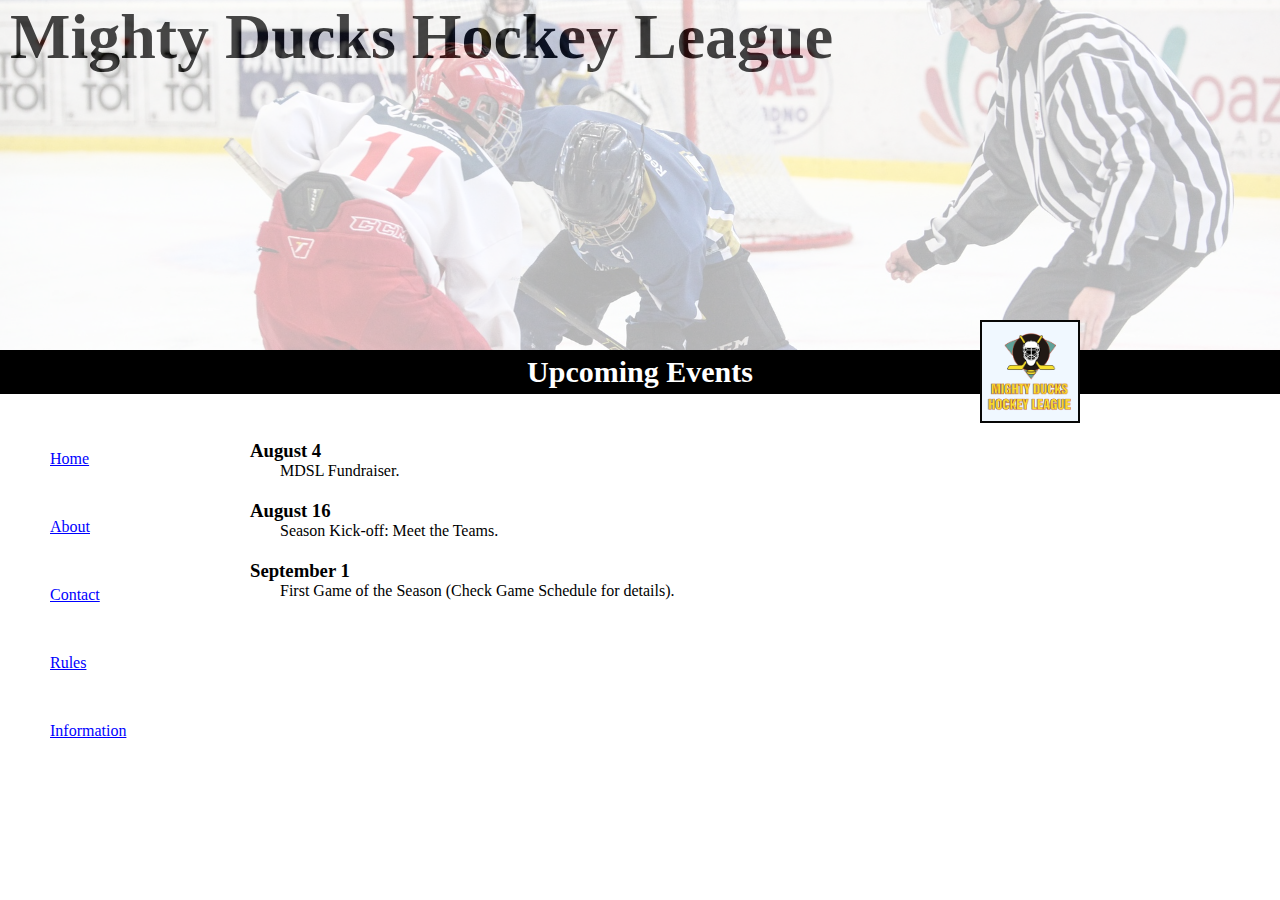
<file: index.html>
<!DOCTYPE html>
<html lang="en">
<!-- head -->

<head>
    <meta charset="UTF-8">
    <meta name="viewport" content="width=device-width, initial-scale=1.0">
    <title>MDHL | Home</title>
    <link rel="shortcut icon" href="./asset/img/Logo-Mighty-ducks-01.ico" type="image/png">
    <!-- CSS Design 1 -->
    <link rel="stylesheet" href="./styles/style.css">
    <!-- CSS Design 2 -->
    <!--   <link rel="stylesheet" href="./styles/style2.css"> -->
</head>
<!-- body -->

<body>
    <!-- header -->
    <header>

        <!-- titulo banner -->
        <h1>Mighty Ducks Hockey League</h1>
        <!-- logo -->
        <img src="./asset/img/Logo-Mighty-ducks-01.png" alt="logo" class="logo">
        <!-- img banner Design 1-->
        <img id="banner" src="./asset/img/design1_image1.jpg" alt="img-banner-uno">
        <!-- img banner Design 2-->
        <img id="banner-dos" src="./asset/img/design1_image2.jpg" alt="img-banner-dos">
        <!-- nav -->
        <nav>
            <a href="#">Home</a>
            <a href="./about.html">About</a>
            <a href="./contact.html">Contact</a>
            <a href="./rules.html">Rules</a>
            <a href="./information.html">Information</a>
        </nav>

    </header>
    <!-- main -->
    <main>
        <div class="contenedor-uno">
            <div class="encabezado">
                <h2>Upcoming Events</h2>
            </div>
            <div class="contenedor-dos">
                <article>
                    <h3>August 4</h3>
                    <p>MDSL Fundraiser.</p>
                </article>
                <article>
                    <h3>August 16</h3>
                    <p>Season Kick-off: Meet the Teams.</p>
                </article>
                <article>
                    <h3>September 1</h3>
                    <p>First Game of the Season (Check Game Schedule for details).</p>
                </article>
            </div>

        </div>
    </main>
    <footer>
    </footer>
</body>

</html>
</file>
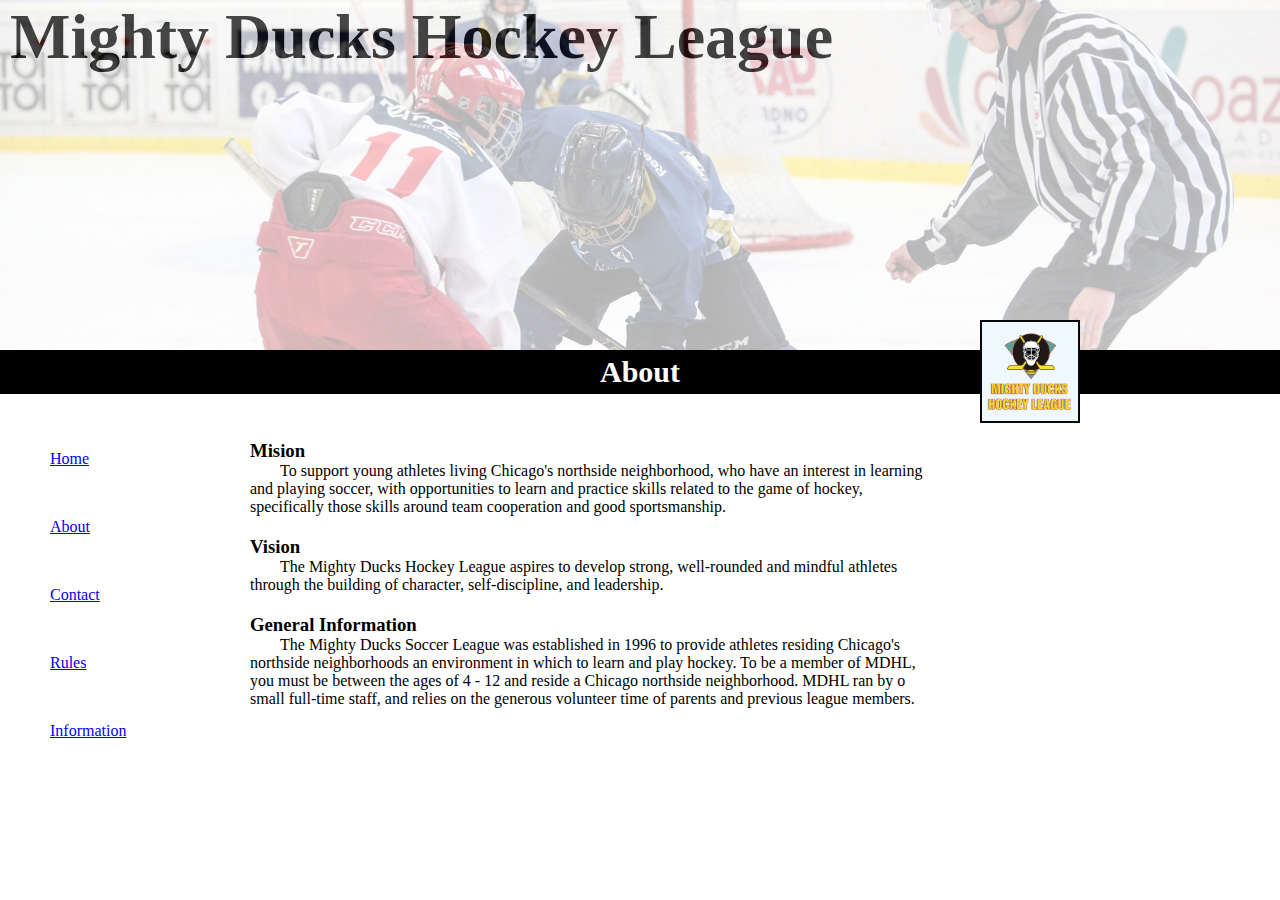
<file: about.html>
<!DOCTYPE html>
<html lang="en">
<!-- head -->

<head>
    <meta charset="UTF-8">
    <meta name="viewport" content="width=device-width, initial-scale=1.0">
    <title>MDHL | Home</title>
    <link rel="shortcut icon" href="./asset/img/Logo-Mighty-ducks-01.ico" type="image/png">
    <!-- CSS Design 1 -->
    <link rel="stylesheet" href="./styles/style.css">
    <!-- CSS Design 2 -->
    <!-- <link rel="stylesheet" href="./styles/style2.css"> -->
</head>
<!-- body -->

<body>
    <!-- header -->
    <header>

        <!-- titulo banner -->
        <h1>Mighty Ducks Hockey League</h1>
        <!-- logo -->
        <img src="./asset/img/Logo-Mighty-ducks-01.png" alt="logo" class="logo">
        <!-- img banner Design 1-->
        <img id="banner" src="./asset/img/design1_image1.jpg" alt="">
        <!-- img banner Design 2-->
        <img id="banner-dos" src="./asset/img/design1_image2.jpg" alt="img-banner-dos">

        <!-- nav -->
        <nav>
            <a href="./index.html">Home</a>
            <a href="#">About</a>
            <a href="./contact.html">Contact</a>
            <a href="./rules.html">Rules</a>
            <a href="./information.html">Information</a>
        </nav>

    </header>
    <!-- main -->
    <main>
        <div class="contenedor-uno">
            <div class="encabezado">
                <h2>About</h2>
            </div>
            <div class="contenedor-dos">
                <article>
                    <h3>Mision</h3>
                    <p>To support young athletes living Chicago's northside neighborhood, who have an interest in
                        learning and playing soccer, with opportunities to learn and practice skills related to the game
                        of hockey,
                        specifically those skills around team cooperation and good sportsmanship.</p>
                </article>
                <article>
                    <h3>Vision</h3>
                    <p>The Mighty Ducks Hockey League aspires to develop strong, well-rounded and mindful athletes
                        through the building of character, self-discipline, and leadership.</p>
                </article>
                <article>
                    <h3>General Information</h3>
                    <p>The Mighty Ducks Soccer League was established in 1996 to provide athletes residing Chicago's
                        northside
                        neighborhoods an environment in which to learn and play hockey. To be a member of MDHL, you must
                        be
                        between the ages of 4 - 12 and reside a Chicago northside neighborhood. MDHL ran by o small
                        full-time
                        staff, and relies on the generous volunteer time of parents and previous league members.</p>
                </article>
            </div>

        </div>
    </main>
    <footer>
    </footer>
</body>

</html>
</file>
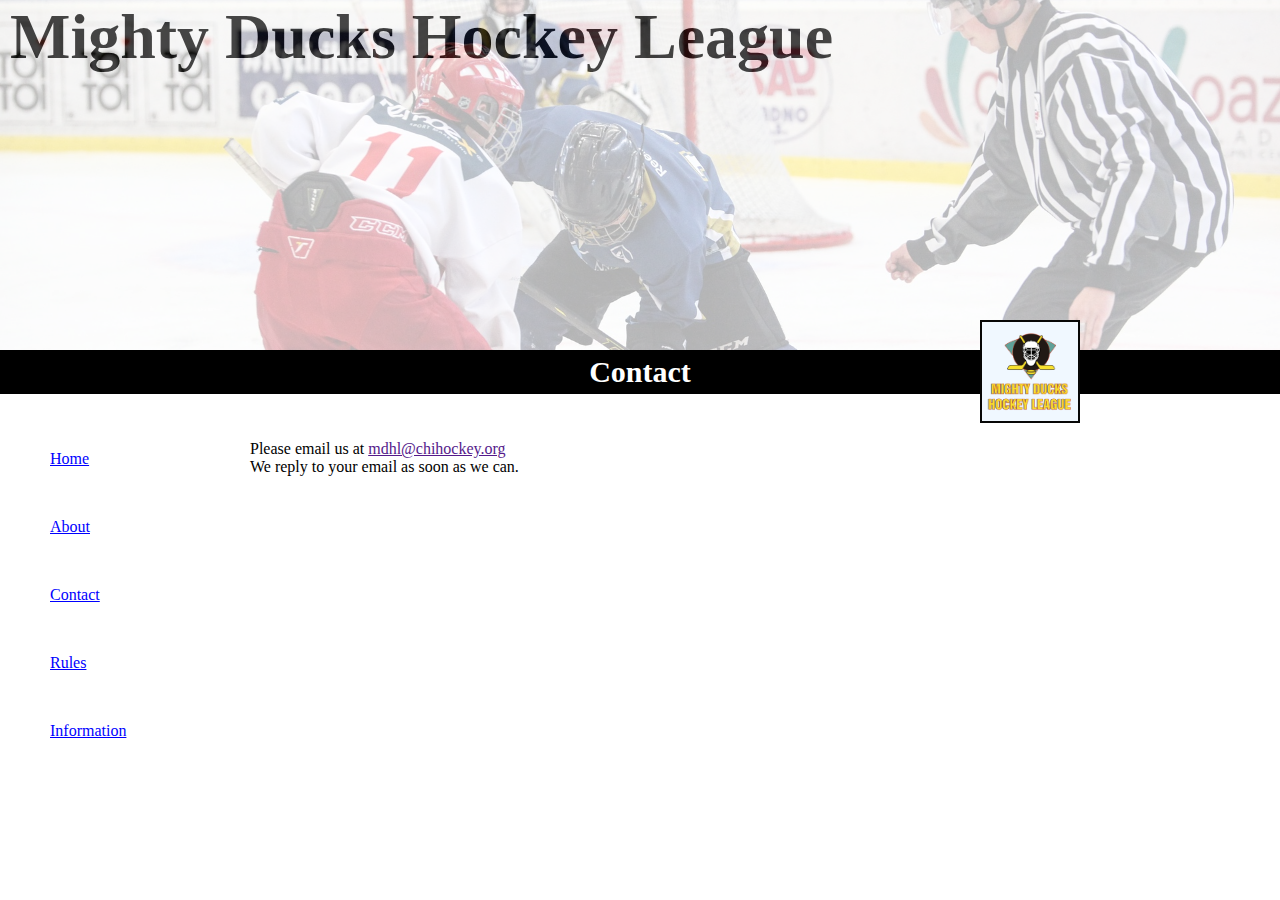
<file: contact.html>
<!DOCTYPE html>
<html lang="en">
<!-- head -->

<head>
    <meta charset="UTF-8">
    <meta name="viewport" content="width=device-width, initial-scale=1.0">
    <title>MDHL | Contact</title>
    <link rel="shortcut icon" href="./asset/img/Logo-Mighty-ducks-01.ico" type="image/png">
    <!-- CSS Design 1 -->
    <link rel="stylesheet" href="./styles/style.css">
    <!-- CSS Design 2 -->
    <!-- <link rel="stylesheet" href="./styles/style2.css"> -->
</head>
<!-- body -->

<body>
    <!-- header -->
    <header>

        <!-- titulo banner -->
        <h1>Mighty Ducks Hockey League</h1>
        <!-- logo -->
        <img src="./asset/img/Logo-Mighty-ducks-01.png" alt="logo" class="logo">
        <!-- img banner Design 1-->
        <img id="banner" src="./asset/img/design1_image1.jpg" alt="">
        <!-- img banner Design 2-->
        <img id="banner-dos" src="./asset/img/design1_image2.jpg" alt="img-banner-dos">

        <!-- nav -->
        <nav>
            <a href="./index.html">Home</a>
            <a href="./about.html">About</a>
            <a href="#">Contact</a>
            <a href="./rules.html">Rules</a>
            <a href="./information.html">Information</a>
        </nav>

    </header>
    <!-- main -->
    <main>
        <div class="contenedor-uno">
            <div class="encabezado">
                <h2>Contact</h2>
            </div>
            <div class="contenedor-dos">
                <p>Please email us at <a href="" target="_blank">mdhl@chihockey.org</a></p>
                <p>We reply to your email as soon as we can.
            </div>
        </div>
    </main>
    <footer>
    </footer>
</body>

</html>
</file>
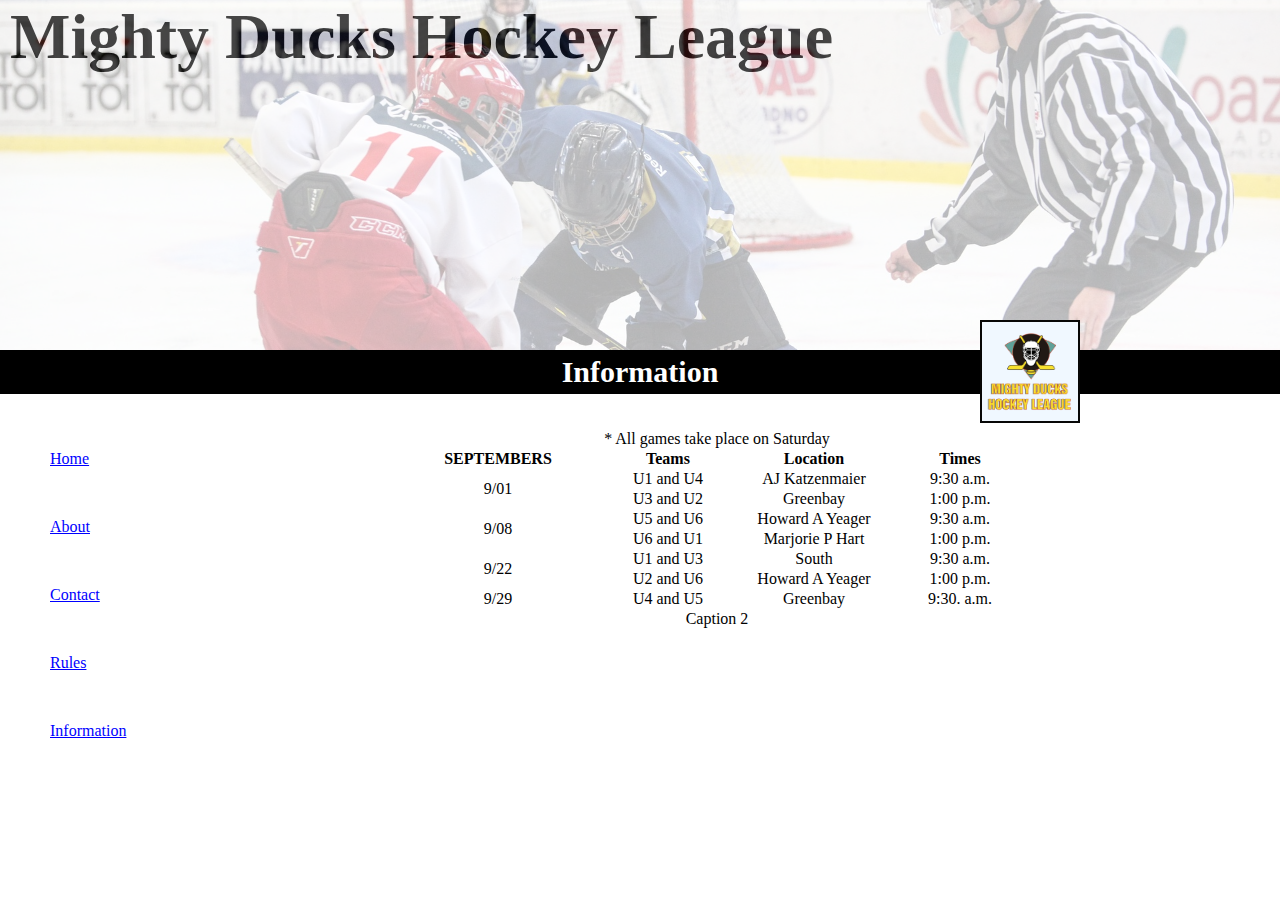
<file: information.html>
<!DOCTYPE html>
<html lang="en">
<!-- head -->

<head>
    <meta charset="UTF-8">
    <meta name="viewport" content="width=device-width, initial-scale=1.0">
    <title>MDHL | Information</title>
    <link rel="shortcut icon" href="./asset/img/Logo-Mighty-ducks-01.ico" type="image/png">
    <!-- CSS Design 1 -->
    <link rel="stylesheet" href="./styles/style.css">
    <!-- CSS Design 2 -->
    <!--   <link rel="stylesheet" href="./styles/style2.css"> -->
</head>
<!-- body -->

<body>
    <!-- header -->
    <header>

        <!-- titulo banner -->
        <h1>Mighty Ducks Hockey League</h1>
        <!-- logo -->
        <img src="./asset/img/Logo-Mighty-ducks-01.png" alt="logo" class="logo">
        <!-- img banner Design 1-->
        <img id="banner" src="./asset/img/design1_image1.jpg" alt="img-banner-uno">
        <!-- img banner Design 2-->
        <img id="banner-dos" src="./asset/img/design1_image2.jpg" alt="img-banner-dos">
        <!-- nav -->
        <nav>
            <a href="./index.html">Home</a>
            <a href="./about.html">About</a>
            <a href="./contact.html">Contact</a>
            <a href="./rules.html">Rules</a>
            <a href="#">Information</a>
        </nav>

    </header>
    <!-- main -->
    <main>
        <div class="contenedor-uno">
            <div class="encabezado">
                <h2>Information</h2>
            </div>
            <div class="contenedor-tabla">
                <table>
                    <caption class="caption1">* All games take place on Saturday</caption>
                    <caption class="caption2">Caption 2</caption>
                    <colgroup>
                        <col span="1" class="descripcion">
                        <col span="3" class="detalles">
                        
                    </colgroup>
                    <thead>
                        <tr>
                            <th rowspan="2">SEPTEMBERS</th>
                            <th rowspan="2">Teams</th>
                            <th rowspan="2">Location</th>
                            <th rowspan="2">Times</th>
                            
                        </tr>
                        
                    </thead>
                    <tbody>
                        <tr>
                            <td rowspan="2">9/01</td>
                            <td>U1 and U4</td>
                            <td>AJ Katzenmaier</td>
                            <td>9:30 a.m.</td>
                            
                        </tr>
                        <tr>
                            <td>U3 and U2</td>
                            <td>Greenbay</td>
                            <td>1:00 p.m.</td>
                           
                            
                        </tr>
                        <tr>
                            <td rowspan="2">9/08</td>
                            <td>U5 and U6</td>
                            <td>Howard A Yeager</td>
                            <td>9:30 a.m.</td>
                        </tr>
                        <tr>
                            <td>U6 and U1</td>
                            <td>Marjorie P Hart</td>
                            <td>1:00 p.m.</td>
                        </tr> 
                            <tr>
                                <td rowspan="2">9/22</td>
                                <td>U1 and U3</td>
                                <td>South</td>
                                <td>9:30 a.m.</td>
                                
                            </tr>
                            <tr>
                                <td>U2 and U6</td>
                                <td>Howard A Yeager</td>
                                <td>1:00 p.m.</td>
                            </tr> 

                        <tr>
                            <td>9/29</td>
                            <td>U4 and U5</td>
                                <td>Greenbay</td>
                                <td>9:30. a.m.</td>
                            
                        </tr>
                        
                    </tbody>
                    <tfoot>
                       
                    </tfoot>
                </table>
            </div>
            </main>
    <footer>
    </footer>
</body>

</html>
</file>
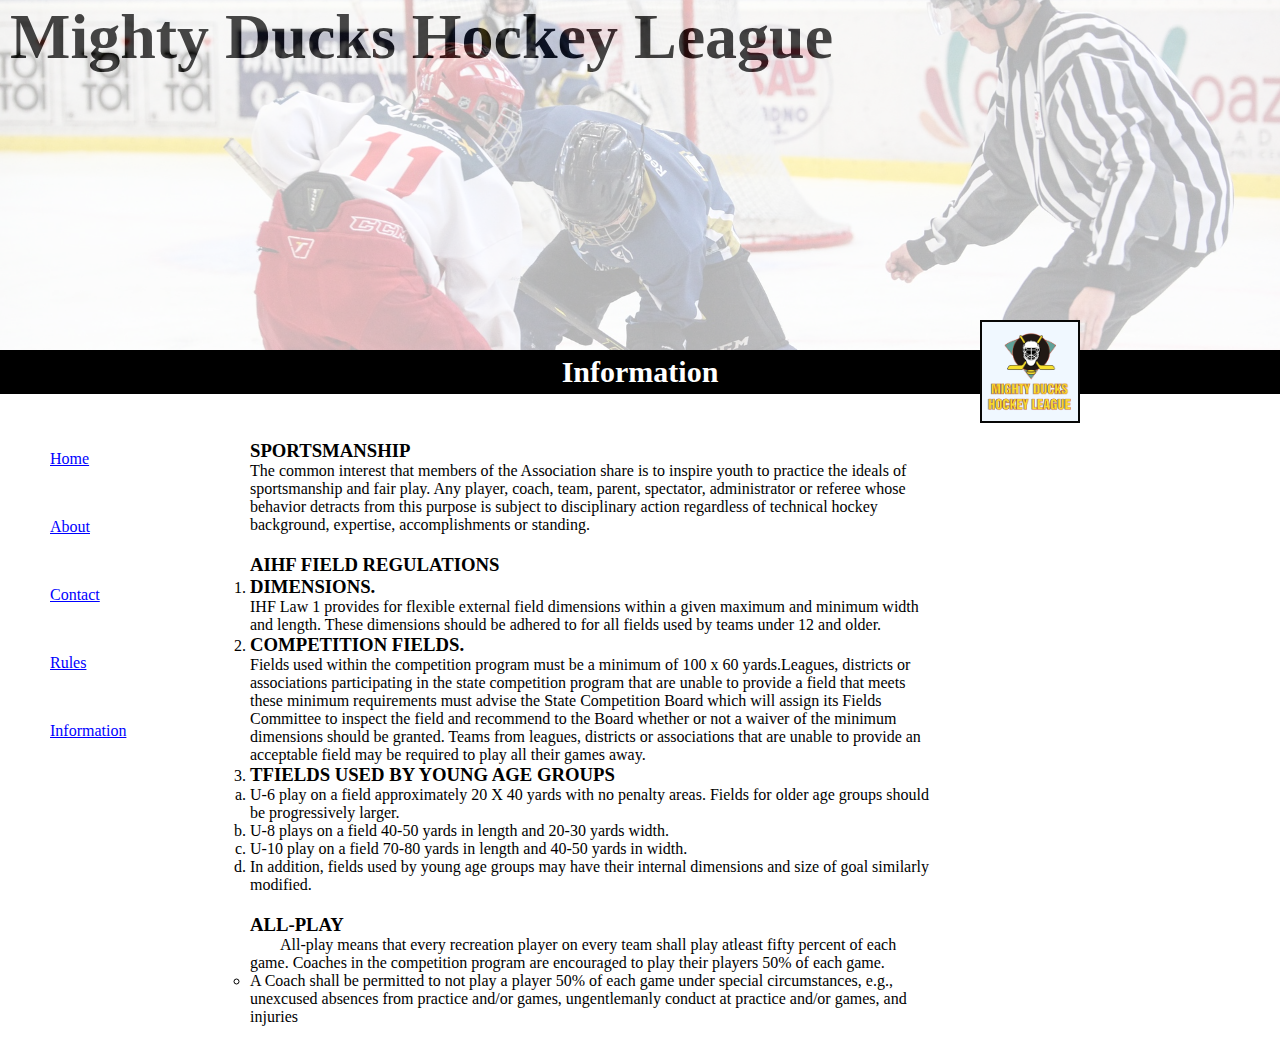
<file: rules.html>
<!DOCTYPE html>
<html lang="en">
<!-- head -->

<head>
    <meta charset="UTF-8">
    <meta name="viewport" content="width=device-width, initial-scale=1.0">
    <title>MDHL | Rules</title>
    <link rel="shortcut icon" href="./asset/img/Logo-Mighty-ducks-01.ico" type="image/png">
    <!-- CSS Design 1 -->
    <link rel="stylesheet" href="./styles/style.css">
    <!-- CSS Design 2 -->
    <!--   <link rel="stylesheet" href="./styles/style2.css"> -->
</head>
<!-- body -->

<body>
    <!-- header -->
    <header>

        <!-- titulo banner -->
        <h1>Mighty Ducks Hockey League</h1>
        <!-- logo -->
        <img src="./asset/img/Logo-Mighty-ducks-01.png" alt="logo" class="logo">
        <!-- img banner Design 1-->
        <img id="banner" src="./asset/img/design1_image1.jpg" alt="img-banner-uno">
        <!-- img banner Design 2-->
        <img id="banner-dos" src="./asset/img/design1_image2.jpg" alt="img-banner-dos">
        <!-- nav -->
        <nav>
            <a href="#">Home</a>
            <a href="./about.html">About</a>
            <a href="./contact.html">Contact</a>
            <a href="#">Rules</a>
            <a href="./information.html">Information</a>
        </nav>

    </header>
    <!-- main -->
    <main>
        <div class="contenedor-uno">
            <div class="encabezado">
                <h2>Information</h2>
            </div>
            <div class="contenedor-dos">
                <article>
                    <h3>SPORTSMANSHIP</h3>
                    The common interest that members of the Association share is to inspire
                    youth to practice the ideals of sportsmanship and fair play. Any player, coach,
                    team, parent, spectator, administrator or referee whose behavior detracts from
                    this purpose is subject to disciplinary action regardless of technical hockey
                    background, expertise, accomplishments or standing.
                </article>
                <article>
                    <h3>AIHF FIELD REGULATIONS</h3>
                    <ol>
                        <li>
                            <h3>DIMENSIONS.</h3>
                            <p>
                                IHF Law 1 provides for flexible external field dimensions within
                                a given maximum and minimum width and length. These dimensions should be
                                adhered to for all fields used by teams under 12 and older.
                            </p>
                        <li>
                            <h3>COMPETITION FIELDS.</h3>
                            <p>
                                Fields used within the competition program must be
                                a minimum of 100 x 60 yards.Leagues, districts or associations participating in
                                the state competition program that are unable to provide a field that meets these
                                minimum requirements must advise the State Competition Board which will
                                assign its Fields Committee to inspect the field and recommend to the Board
                                whether or not a waiver of the minimum dimensions should be granted. Teams
                                from leagues, districts or associations that are unable to provide an acceptable
                                field may be required to play all their games away.
                            </p>
                        </li>
                        <li>
                            <h3>TFIELDS USED BY YOUNG AGE GROUPS</h3>
                            <ol type="a" start="1">
                                <li>U-6 play on a field approximately 20 X 40 yards with no penalty areas. Fields
                                    for older age groups should be progressively larger.
                                </li>
                                <li>U-8 plays on a field 40-50 yards in length and 20-30 yards width.</li>
                                <li>U-10 play on a field 70-80 yards in length and 40-50 yards in width.</li>
                                <li>In addition, fields used by young age groups may have their internal dimensions and
                                    size
                                    of goal similarly modified.</li>
                            </ol>
                        </li>
                        </li>
                    </ol>
                </article>
                <article>
                    <h3>ALL-PLAY</h3>
                    <p>All-play means that every recreation player on every team shall play atleast
                        fifty percent of each game. Coaches in the competition program are encouraged
                        to play their players 50% of each game.</p>
                    <ul type="circle">
                        <li>
                            <p>
                                A Coach shall be permitted to not play a player 50% of each game
                                under special circumstances, e.g., unexcused absences from practice
                                and/or games, ungentlemanly conduct at practice and/or games, and
                                injuries
                            </p>
                        </li>
                    </ul>
                </article>
            </div>
        </div>
    </main>
    <footer>
    </footer>
</body>

</html>
</file>
<file: styles/style.css>
*{
    padding: 0px;
    margin: 0px;
    box-sizing: border-box;
    font-family: cursive;
}

header{
    position: relative;
    height: 350px;
 }
 
 #banner{
    width: 100%;
    height: 350px;
    object-fit: cover;
    object-position: 0% 30%; 
    opacity: 0.3; 
}

#banner-dos {
    visibility: hidden;
    display: none;
}
h1{
    position: absolute;
    font-size: 4rem;
    margin-left: 10px;
}

nav{
    position: absolute;
    margin: 20px;
    top: 400px;
}
nav a{
   display: block;
    margin: 10px;
    padding: 20px;
    color: blue;
}
nav a:focus-within {
    text-decoration: none;
    color: black;
}

.contenedor-uno{
    position: relative;
}
.encabezado{
position: absolute;
    background-color: black;
    color: white;
    width: 100%;
    text-align: center;
    font-size: 20px;
    padding: 5px;
}


.logo{
    width: 100px;
    position: absolute;
    border: solid rgb(7, 7, 7) 2px;
    background-color: aliceblue;
    right: 200px;
    top: 320px;
    z-index: 1;
}
.contenedor-dos{
    position: absolute;
    left: 250px;
    top: 90px;
}

article {
   margin-bottom: 20px;
   padding-right: 350px;
}

article>p {
    text-indent: 30px;
}


table{
    text-align: center;

}

.caption2{
    caption-side: bottom;
}


.descripcion{
    width: 12rem;
}

.detalles{
    width: 9rem;
}


.contenedor-tabla {
    position: absolute;
    left: 400px;
    top: 80px;
}
</file>
<file: styles/style2.css>
* {
    padding: 0px;
    margin: 0px;
    box-sizing: border-box;
    font-family: cursive;
}

header {
    position: relative;
    height: 350px;
}

#banner {
    visibility: hidden;
    display: none;
}

#banner-dos {
    position: absolute;
    top: 70px;
    width: 100%;
    height: 280px;
    object-fit: cover;
    object-position: 0% 30%;
    
}

h1 {
    position: absolute;
    font-size: 3rem;
    margin-left: 10px;

}

nav {
    position: absolute;
    right: 3px;
    top: 50px;
}

nav a {
    display: inline-block;
    background-color: blue;
    color: white;
    text-decoration: none;
    padding: 0px 10px 0 10px;
    margin: 3px;
    border: black solid 2px;
}

nav a:focus-within {
    background-color: green;

}

nav a:hover {
    text-decoration: none;
    background-color: green;
    color: white;
}

.contenedor-uno {
    position: relative;
}

.encabezado {
    position: absolute;
    background-color: black;
    color: white;
    width: 100%;
    text-align: center;
    font-size: 20px;
    padding: 5px;
}


.logo {
    width: 100px;
    position: absolute;
    border: solid rgb(7, 7, 7) 2px;
    background-color: aliceblue;
    margin: 30px 0px 0px 50px;
    top: 400px;
}

.contenedor-dos {
    position: absolute;
    left: 250px;
    top: 80px;
  
}

article {
    margin-bottom: 20px;
    padding-right: 350px;
}

article>p {
    text-indent: 30px;
    
}
</file>
